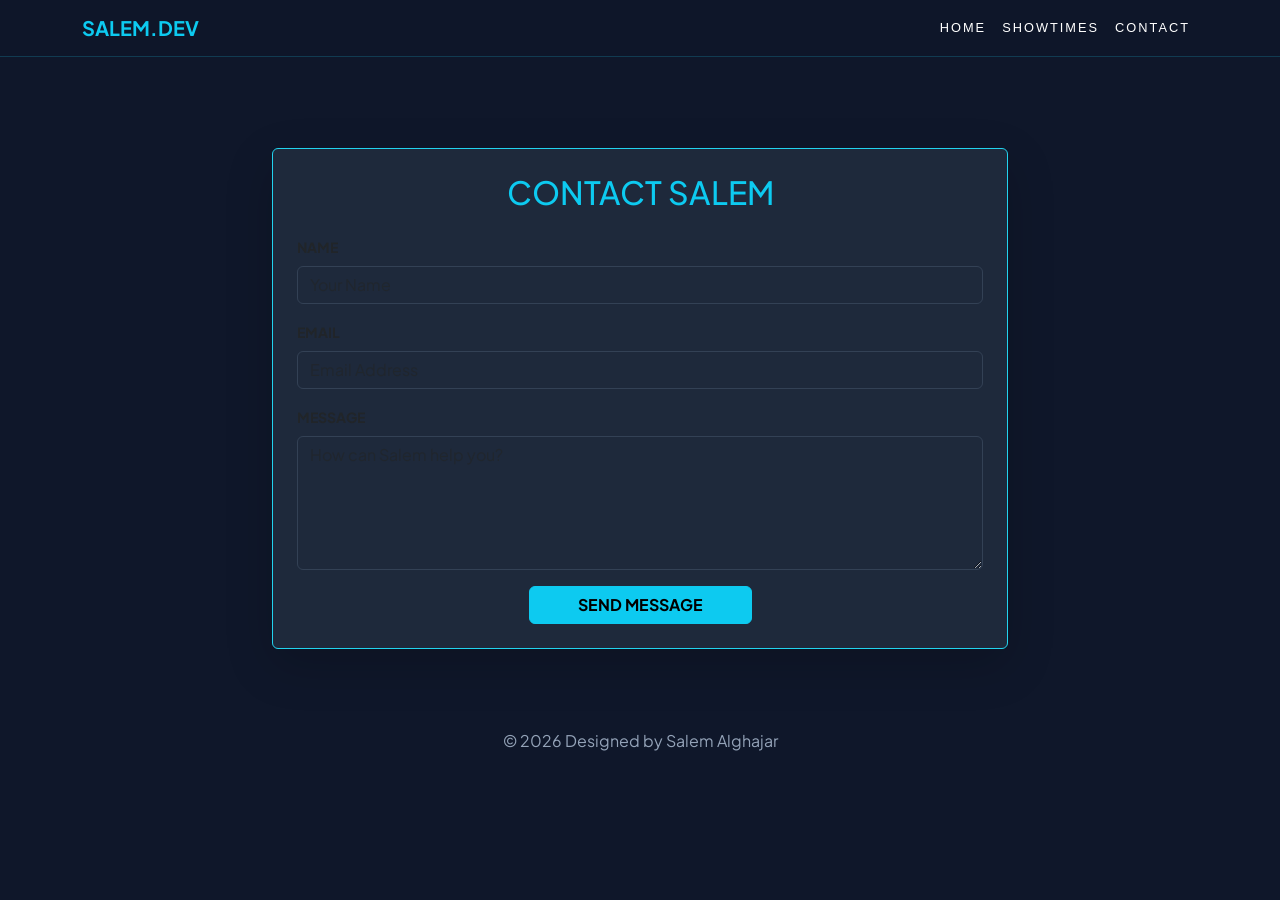
<file: Simple-Recipes/contact.html>
<!DOCTYPE html>
<html lang="en">
<head>
    <meta charset="UTF-8">
    <meta name="viewport" content="width=device-width, initial-scale=1.0">
    <title>Contact Salem Alghajar</title>
    <!-- Bootstrap 5 CSS -->
    <link href="https://cdn.jsdelivr.net/npm/bootstrap@5.3.0/dist/css/bootstrap.min.css" rel="stylesheet">
    <link href="https://fonts.googleapis.com/css2?family=Plus+Jakarta+Sans:wght@300;400;700&family=Syncopate:wght@700&display=swap" rel="stylesheet">
    <style>
        :root { --bg-dark: #0f172a; --accent-cyan: #22d3ee; }
        body { background-color: var(--bg-dark); color: #f8fafc; font-family: 'Plus Jakarta Sans', sans-serif; padding-top: 100px; }
        .navbar { background: rgba(15, 23, 42, 0.9) !important; backdrop-filter: blur(10px); border-bottom: 1px solid rgba(34, 211, 238, 0.2); }
        .nav-link { font-family: 'Syncopate', sans-serif; font-size: 0.8rem; letter-spacing: 2px; color: white !important; }
        .card { background-color: #1e293b; border: 1px solid var(--accent-cyan); }
        .form-control, .form-select { background: transparent; border: 1px solid #334155; color: white; }
        .form-control:focus { background: rgba(34, 211, 238, 0.05); color: white; border-color: var(--accent-cyan); box-shadow: none; }
        footer { color: #94a3b8; padding: 2rem 0; }
    </style>
</head>
<body>

    <nav class="navbar navbar-expand-lg fixed-top">
        <div class="container">
            <a class="navbar-brand text-info fw-bold" href="index.html">SALEM.DEV</a>
            <div class="collapse navbar-collapse" id="navbarNav">
                <ul class="navbar-nav ms-auto">
                    <li class="nav-item"><a class="nav-link" href="index.html">HOME</a></li>
                    <li class="nav-item"><a class="nav-link" href="index.html#showtimes">SHOWTIMES</a></li>
                    <li class="nav-item"><a class="nav-link active text-info" href="contact.html">CONTACT</a></li>
                </ul>
            </div>
        </div>
    </nav>

    <section class="container mt-5">
        <div class="row justify-content-center">
            <div class="col-md-8">
                <div class="card shadow-lg p-4">
                    <h2 class="text-info font-syncopate text-center mb-4">CONTACT SALEM</h2>
                    <form>
                        <div class="mb-3">
                            <label class="form-label small fw-bold">NAME</label>
                            <input type="text" class="form-control" placeholder="Your Name" required>
                        </div>
                        <div class="mb-3">
                            <label class="form-label small fw-bold">EMAIL</label>
                            <input type="email" class="form-control" placeholder="Email Address" required>
                        </div>
                        <div class="mb-3">
                            <label class="form-label small fw-bold">MESSAGE</label>
                            <textarea class="form-control" rows="5" placeholder="How can Salem help you?"></textarea>
                        </div>
                        <div class="text-center">
                            <button type="submit" class="btn btn-info px-5 fw-bold">SEND MESSAGE</button>
                        </div>
                    </form>
                </div>
            </div>
        </div>
    </section>

    <footer class="text-center mt-5">
        <p>&copy; 2026 Designed by Salem Alghajar</p>
    </footer>

    <script src="https://cdn.jsdelivr.net/npm/bootstrap@5.3.0/dist/js/bootstrap.bundle.min.js"></script>
</body>
</html>
</file>
